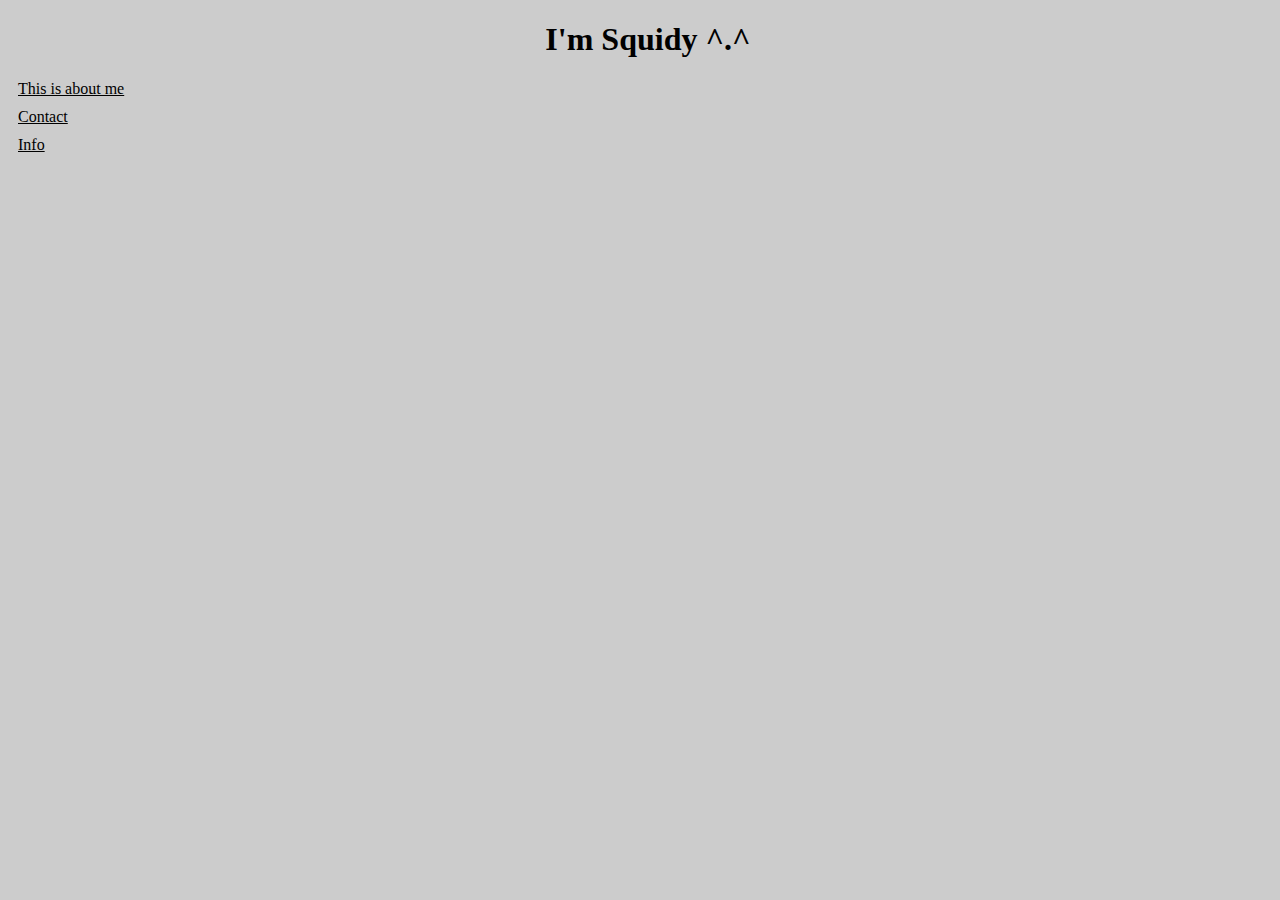
<file: index.html>
<!DocType html>
	<html>
		<head>
			<title>Hello World</title>
			<meta http-equiv= "content-type" content="text/html; Charset=utf-8"/>
			<link rel ="stylesheet" type="text/css" href="style.css"/>
		</head>
	<body id = "index" class="index">
		<div id ="container">
		<h1>I'm Squidy ^.^</h1>
		<p> 
			<a href="about.html"> This is about me </a>
		</p>
		
		<p>
			<a href="contact.html"> Contact </a>
		</p>
		
		<p>
			<a href="info.html"> Info </a>
		</p>
		</div> <!--container ended-->
	
		<!--Komentar-->
	
	</body>
	
	</html>
</file>
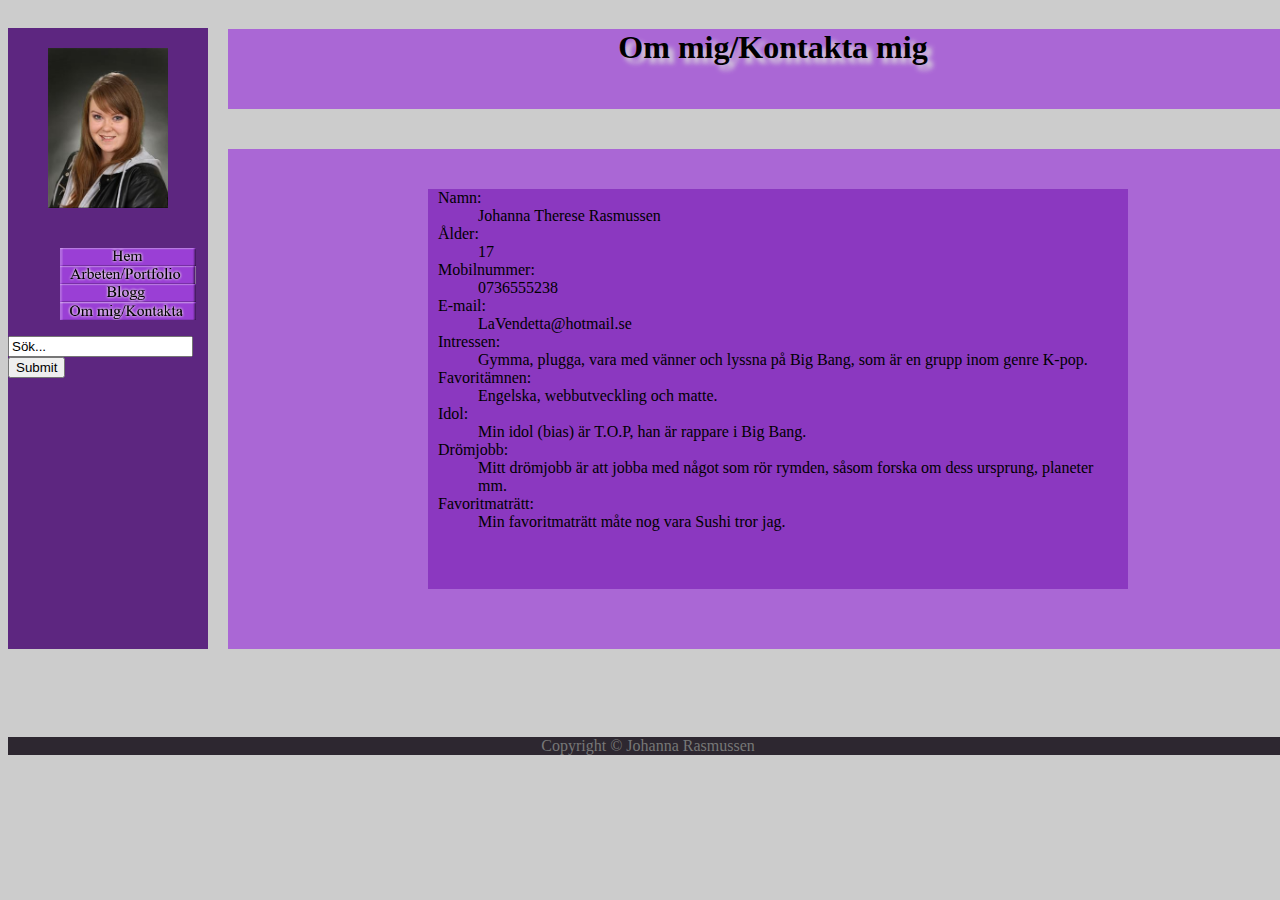
<file: about_Contact.html>
<!DocType html>
<html>
	<head>
		<meta charset="utf-8"/>
		<title>Om mig/Kontakta mig</title>
		<link rel ="stylesheet" type="text/css" href="style.css"/>
	</head>

<body class="contactMe">
	<div id="container">	
		<nav id="navbar">
			<img class="profile_picture" alt="Bild på mig" src="johanna.jpg" title="Min profilbild">
				<ul class="buttons">
					<li id="hem"><a href="index.html" title="Startsidan">Hem</a></li>
					<li id="portfolio"><a href="portfolio.html" title="Mina arbeten och portfolio">Arbeten/Portfolio</a></li>
					<li id="blogg"><a href="blog.html" title="Min blogg">Blogg</a></li>
					<li id="omMig"><a href="about_Contact.html" title="Om mig/Kontakta mig">Om mig/Kontakta mig</a></li>
				</ul>
			<form class="searchButton" action="search.html" method="GET" >
				<input type="text" value="Sök..."/>
				<input type="submit" />
			</form>
		</nav>
		<div id="mainContent">
			<header>
				<h1>Om mig/Kontakta mig</h1>
			</header>	
			<section class="column">
				<section class="about_textBlock">
					<dl>
						<dt>Namn:</dt>
							<dd>Johanna Therese Rasmussen</dd>
						<dt>Ålder:</dt>
							<dd>17</dd>
						<dt>Mobilnummer:</dt>
							<dd>0736555238</dd>
						<dt>E-mail:</dt>
							<dd>LaVendetta@hotmail.se</dd>
						<dt>Intressen:</dt>
							<dd>Gymma, plugga, vara med vänner och lyssna på Big Bang, som är en grupp inom genre K-pop.</dd>
						<dt>Favoritämnen:</dt>
							<dd>Engelska, webbutveckling och matte. </dd>
						<dt>Idol:</dt>
							<dd>Min idol (bias) är T.O.P, han är rappare i Big Bang.</dd>
						<dt>Drömjobb:</dt>
							<dd>Mitt drömjobb är att jobba med något som rör rymden, såsom forska om dess ursprung, planeter mm.</dd>
						<dt>Favoritmaträtt:</dt>
							<dd>Min favoritmaträtt måte nog vara Sushi tror jag.</dd>
					</dl>
				</section>
			</section>
		</div>
			<div class="clear"></div>	
	</div>
	<footer>
		<p> Copyright © Johanna Rasmussen </p>
	</footer>
</body>
</html>
</file>
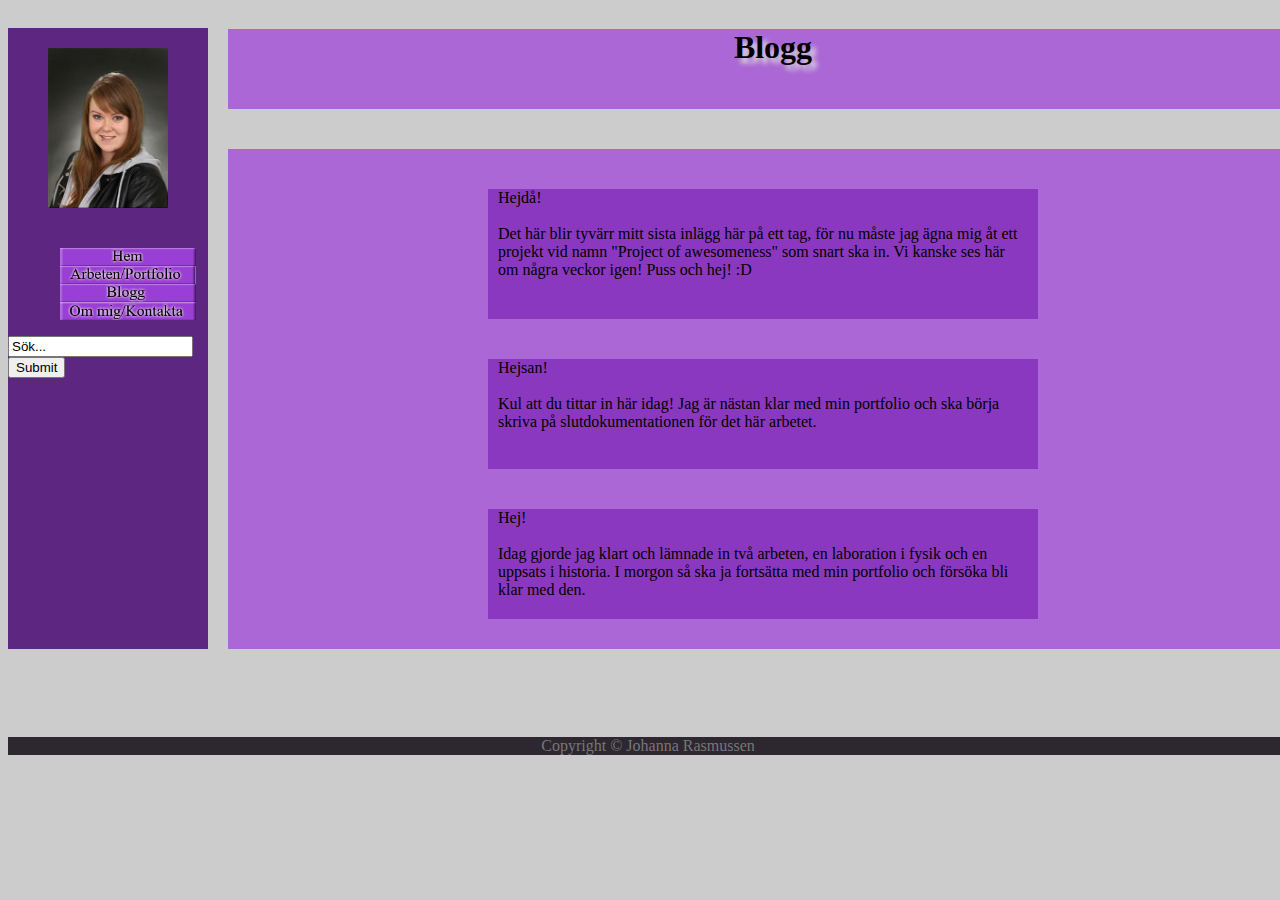
<file: blog.html>
<!DocType html>
<html>
	<head>
		<meta charset="utf-8"/>
		<title>Blogg</title>
		<link rel ="stylesheet" type="text/css" href="style.css"/>
	</head>

<body class="blogPage">
	<div id="container">	
		<nav id="navbar">
			<img class="profile_picture" alt="Bild på mig" src="johanna.jpg" title="Min profilbild">
				<ul class="buttons">
					<li id="hem"><a href="index.html" title="Startsidan">Hem</a></li>
					<li id="portfolio"><a href="portfolio.html" title="Mina arbeten och portfolio">Arbeten/Portfolio</a></li>
					<li id="blogg"><a href="blog.html" title="Min blogg">Blogg</a></li>
					<li id="omMig"><a href="about_Contact.html" title="Om mig/Kontakta mig">Om mig/Kontakta mig</a></li>
				</ul>
			<form class="searchButton" action="search.html" method="GET" >
				<input type="text" value="Sök..." />
				<input type="submit" />
			</form>
		</nav>
	<div id="mainContent">
			<header>
				<h1>Blogg</h1>
			</header>	

			<section class="column">
				<section class="blog_textBlock1">
					<p class="blog_upload3">Hejdå!<br></br>Det här blir tyvärr mitt sista inlägg här på ett tag, för nu måste jag ägna mig åt ett projekt vid namn "Project of awesomeness" som snart ska in. Vi kanske ses här om några veckor igen! Puss och hej! :D</p>	
				</section>
				<section class="blog_textBlock2">
					<p class="blog_upload2">Hejsan!<br></br>Kul att du tittar in här idag! Jag är nästan klar med min portfolio och ska börja skriva på slutdokumentationen för det här arbetet.</p>
				</section>
				<section class="blog_textBlock3">
					<p class="blog_upload1">Hej!<br></br>Idag gjorde jag klart och lämnade in två arbeten, en laboration i fysik och en uppsats i historia. I morgon så ska ja fortsätta med min portfolio och försöka bli klar med den.</p>
				</section>
			</section>
		</div>
			<div class="clear"></div>
	</div>
	<footer>
		<p> Copyright © Johanna Rasmussen </p>
	</footer>
</body>
</html>
</file>
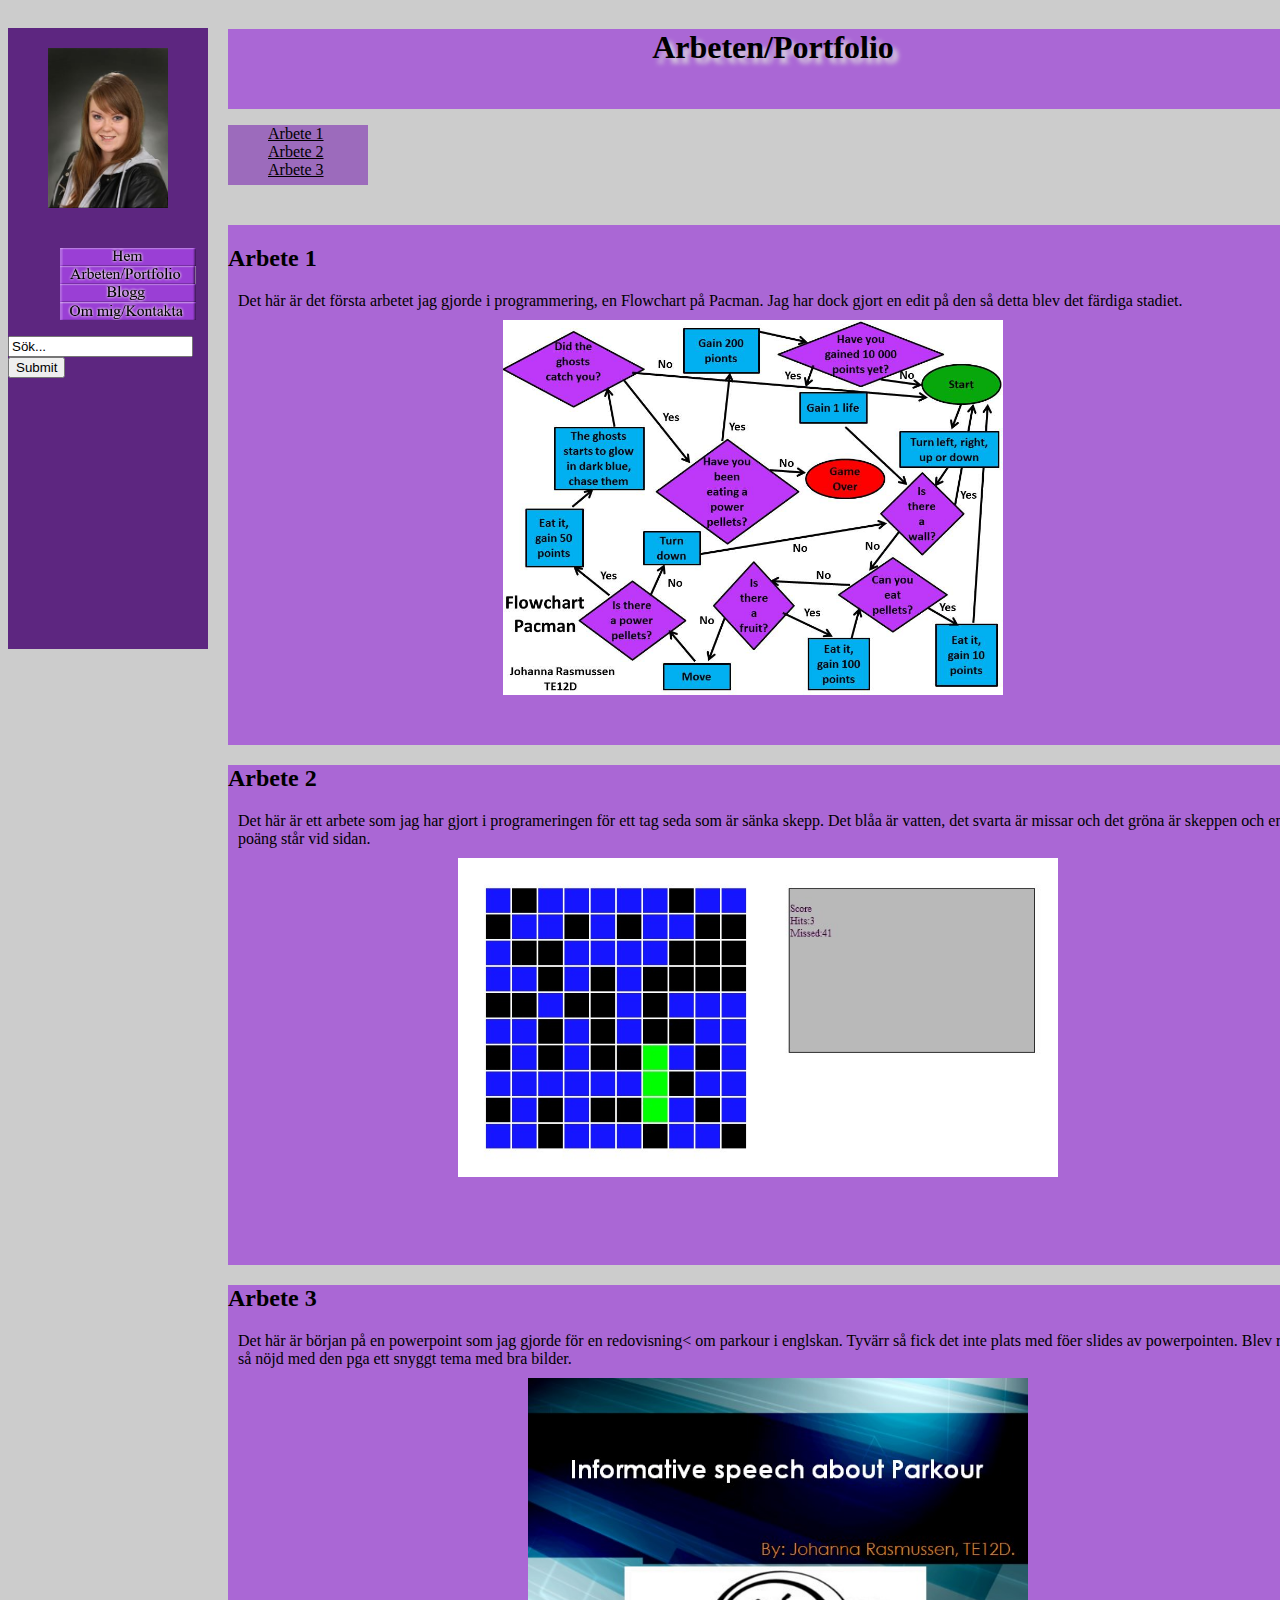
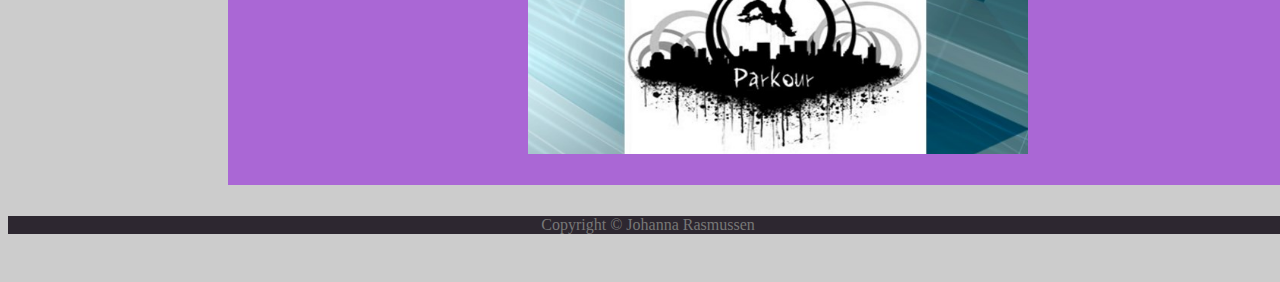
<file: portfolio.html>
<!DocType html>
<html>
	<head>
		<meta charset="utf-8"/>
		<title>Arbeten/Portfolio</title>
		<link rel ="stylesheet" type="text/css" href="style.css"/>
	</head>

<body class="portfolioPage">
	<div id="container_portfolio">	
		<nav id="navbar">
			<img class="profile_picture" alt="Bild på mig" src="johanna.jpg" title="Min profilbild">
				<ul class="buttons">
					<li id="hem"><a href="index.html" title="Startsidan">Hem</a></li>
					<li id="portfolio"><a href="portfolio.html" title="Mina arbeten och portfolio">Arbeten/Portfolio</a></li>
					<li id="blogg"><a href="blog.html" title="Min blogg">Blogg</a></li>
					<li id="omMig"><a href="about_Contact.html" title="Om mig/Kontakta mig">Om mig/Kontakta mig</a></li>
				</ul>
			<form class="searchButton" action="search.html" method="GET" >
				<input type="text" value="Sök..." />
					<input type="submit" />
			</form>
		</nav>
		<div id="mainContent">
			<header>
				<h1>Arbeten/Portfolio</h1>
			</header>	
			<nav id="navbar_second">
				<ul>
					<li><a href="#arbete1">Arbete 1</a></li>
					<li><a href="#arbete2">Arbete 2</a></li>
					<li><a href="#arbete3">Arbete 3</a></li>
				</ul>
			</nav>
			<section class="column">
				<section class="portfolio_textBlock1">
					<h2><a name="arbete1">Arbete 1</a></h2>
						<p id="pacman_text"> Det här är det första arbetet jag gjorde i programmering, en Flowchart på Pacman. Jag har dock gjort en edit på den så detta blev det färdiga stadiet.</p>
							<img class="pacman" alt="Bild på mitt första arbete" src="flowchart_pacman.jpg" title="Arbete1">
				</section>
				
				<section class="portfolio_textBlock2">
					<h2><a name="arbete2">Arbete 2</a></h2>
						<p>Det här är ett arbete som jag har gjort i programeringen för ett tag seda som är sänka skepp. Det blåa är vatten, det svarta är missar och det gröna är skeppen och ens poäng står vid sidan.</p>
							<img class="battleship" alt="Bild på ett arbete i programmering" src="battleship.jpg" title="Arbete2">
				</section>
				
				<section class="portfolio_textBlock3">
					<h2><a name="arbete3">Arbete 3</a></h2>
						<p>Det här är början på en powerpoint som jag gjorde för en redovisning< om parkour i englskan. Tyvärr så fick det inte plats med föer slides av powerpointen. Blev rätt så nöjd med den pga ett snyggt tema med bra bilder.</p>
							<img class="parkour" alt="Bild på början av en powerpoint" src="parkour.jpg" title="Arbete3">
				</section>
			</section>
				<div class="clear"></div>
		</div>
				<div class="clear"></div>
	</div>
	<footer>
		<p> Copyright © Johanna Rasmussen </p>
	</footer>
</body>
</html>
</file>
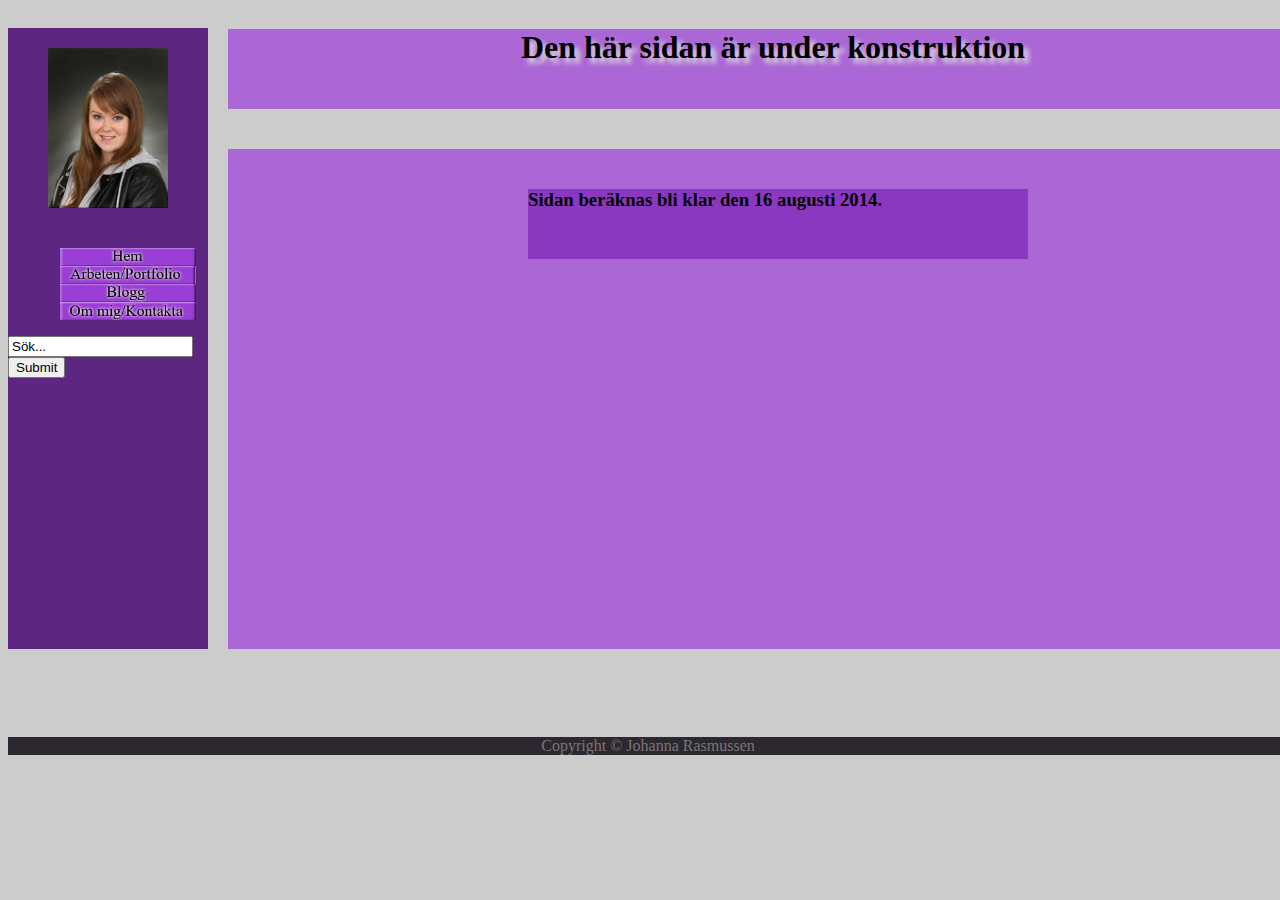
<file: search.html>
<!DocType html>
<html>
	<head>
		<meta charset="utf-8"/>
		<title>Den här sidan är under konstruktion</title>
		<link rel ="stylesheet" type="text/css" href="style.css"/>
	</head>
	
<body class="search">
	<div id="container">	
		<nav id="navbar">
			<img class="profile_picture" alt="Bild på mig" src="johanna.jpg" title="Min profilbild">
				<ul class="buttons">
					<li id="hem"><a href="index.html" title="Startsidan">Hem</a></li>
					<li id="portfolio"><a href="portfolio.html" title="Mina arbeten och portfolio">Arbeten/Portfolio</a></li>
					<li id="blogg"><a href="blog.html" title="Min blogg">Blogg</a></li>
					<li id="omMig"><a href="about_Contact.html" title="Om mig/Kontakta mig">Om mig/Kontakta mig</a></li>
				</ul>
			<form class="searchButton" action="search.html" method="GET" >
				<input type="text" value="Sök..." />
				<input type="submit" />
			</form>
		</nav>
		<div id="mainContent">
			<header>
				<h1>Den här sidan är under konstruktion</h1>
			</header>	
			<section class="column">
				<section class="search_textBlock">
					<h3>Sidan beräknas bli klar den 16 augusti 2014.</h3>
				</section>
			</section>
		</div>
			<div class="clear"></div>
	</div>
	<footer>
		<p> Copyright © Johanna Rasmussen </p>
	</footer>
</body>
</html>
</file>
<file: style.css>
/*
Author: Johanna Rasmussen
Contact: e-mail Johanna_Narnia@hotmail.com
Description: A basic CSS
*/
body {
	background-color: #ccc;
	height: 100%;
	width: 100%;
}

#container_portfolio {
	height: 1760px;
}

#navbar {
	margin: 20px 0 10px 0;
	background-color: #5d2680;
	width: 200px;
	height: 621px;
	float: left;
}

 nav > ul {
	list-style: none;
	color: #000;
}

.profile_picture {
	width: 120px;
	height: 160px;
	margin: 20px 0 20px 40px;
}

a {
	color: #000;
}

#hem{
	background: url(hem_button.png) center no-repeat;
	background-size: 85%;
}

#hem > a {
	width: 100%;
	height: 100%;
	display: block;
}

#portfolio {
	background: url(arbeten_portfolio_button.png) center no-repeat;
	background-size: 85%;
}

#portfolio > a {
	width: 100%;
	height: 100%;
	display: block;
}

#blogg {
	background: url(blogg_button.png) center no-repeat;
	background-size: 85%;
}

#blogg > a {
	width: 100%;
	height: 100%;
	display: block;
}

#omMig {
	background: url(omMig_Kontakta_button.png) center no-repeat;
	background-size: 85%;
}

#omMig > a {
	width: 100%;
	height: 100%;
	display: block;
}

h1 {
	text-align: center;
}

#mainContent {
	width: 500px;
	float: left;
	margin-left: 20px;
	clear: right;
}

.buttons > li > a {
	width: 100%;
	overflow: hidden;
	text-indent: -9999px;
}

header {
	width: 1090px;
	height: 80px;
	background-color: #aa67d5;
	text-shadow: 5px 5px 5px #ddd;
	font-family: "Merienda one", cursive;
}
 
section {
	width: 1090px;
	height: 500px;
	background-color: #aa67d5;
	word-wrap: break-word;
}

.column {	
	margin: 40px 0 40px 0px;
	float: left;
}

.home_textBlock {
	width: 450px;
	height: 150px;
	background-color: rgba(108,10,171,0.5);
	margin: 40px 0 40px 300px;
}

p {
	margin: 10px 10px 0 10px;
}

.about_textBlock {
	width: 700px;
	height: 400px;
	background-color: rgba(108,10,171,0.5);
	margin: 40px 0 40px 200px;
}

dl {
	margin: 10px 10px 0 10px;
}

#navbar_second {
		background-color: rgba(108,10,171,0.5);
		width: 140px;
		height: 60px;
}

.blog_textBlock1 {
	width: 550px;
	height: 130px;
	background-color: rgba(108,10,171,0.5);
	margin: 40px 0 0 260px;
}

.blog_textBlock2 {
	width: 550px;
	height: 110px;
	background-color: rgba(108,10,171,0.5);
	margin: 40px 0 0 260px;
}

.blog_textBlock3 {
	width: 550px;
	height: 110px;
	background-color: rgba(108,10,171,0.5);
	margin: 40px 0 0 260px;
}

.pacman {
	width: 500px;
	margin: 10px 0 0 275px;
}

.battleship {
	width: 600px;
	margin: 10px 0 0 230px;
}

.parkour {
	width: 500px;
	margin: 10px 0 0 300px;
}

.search_textBlock {
	width: 500px;
	height: 70px;
	background-color: rgba(108,10,171,0.5);
	margin: 40px 0 40px 300px;
}

.clear {
	clear: both;
}

footer {
	display: block;
	margin: 3em 0;
	background-color: #2d2730;
	color: #777;
	height: 100%;
	text-align: center;
	width: 100%;
}
</file>
